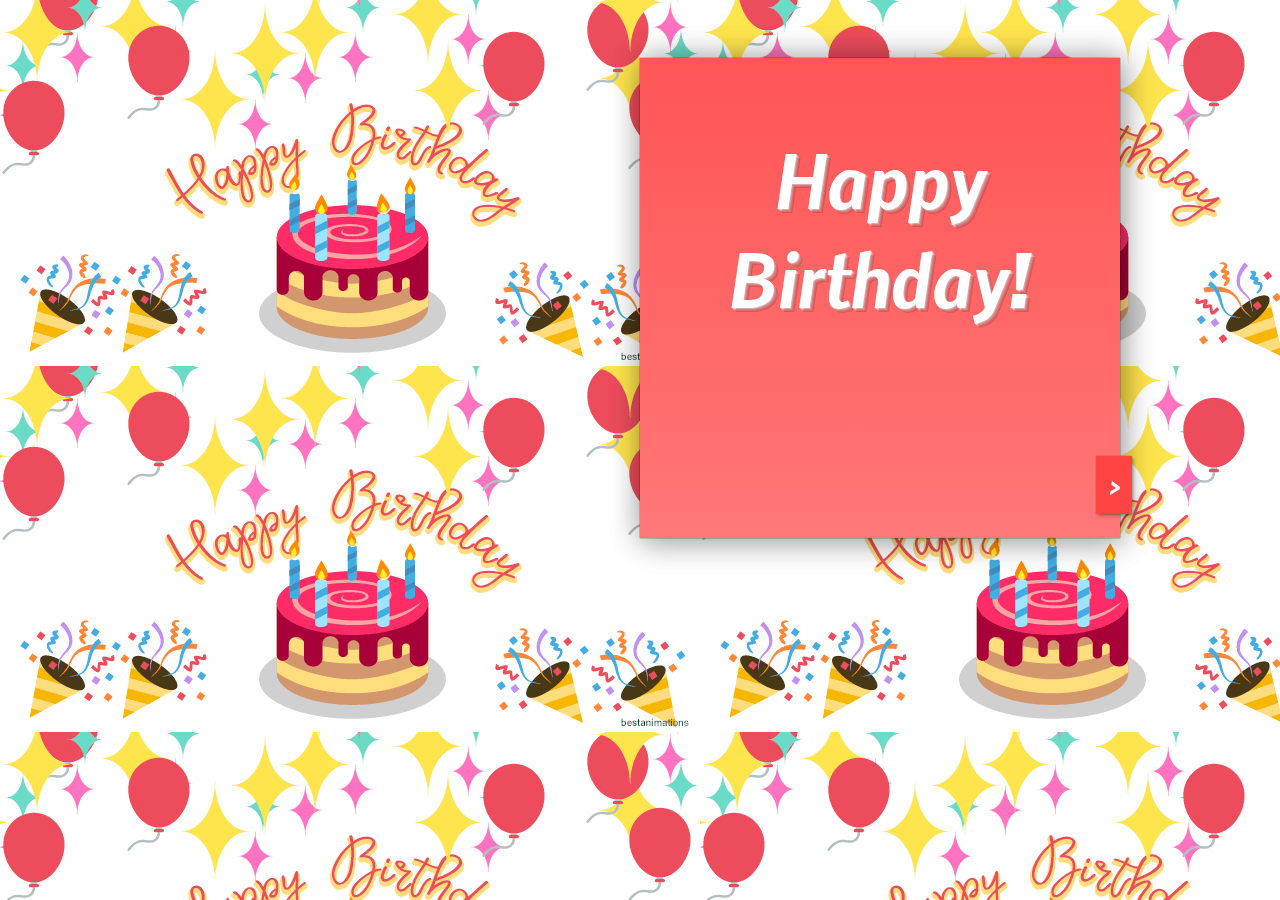
<file: Birthday.html>
<html>
<head>
  <meta name="viewport" content="width=device-width, initial-scale=1" />
  <meta http-equiv="Content-Type" content="text/html; charset=utf-8" />
  <style type="text/css">
    @import url(https://fonts.googleapis.com/css?family=Nobile:400italic,700italic);
@import url(https://fonts.googleapis.com/css?family=Dancing+Script);
* {
  box-sizing: border-box;
  -moz-box-sizing: border-box;
  -webkit-box-sizing: border-box;
}
body {
  background: #E5E5E5;
  background-image: url("bday1.gif");
  padding: 50px;
}

#card-front {
  color: #FFDFDF;
}

#card, #card-front, #card-inside {
  height: 480px;
}

.wrap {
    padding: 1.5em 2.5em;
    height: 100%;
}
#card-front, #card-inside {
  width: 50%;
  -webkit-box-shadow: 2px 2px 30px rgba(0, 0, 0, .25), 0 0 1px rgba(0, 0, 0, .5);
  -moz-box-shadow: 2px 2px 30px rgba(0, 0, 0, .25), 0 0 1px rgba(0, 0, 0, .5);
  box-shadow: 2px 2px 30px rgba(0, 0, 0, .25), 0 0 1px rgba(0, 0, 0, .5);
  position: absolute;
  left: 50%;
}


#card-inside .wrap {
    background: #FFEFEF;
    -webkit-box-shadow: inset 2px 0 1px rgba(0, 0, 0, .05);
    -moz-box-shadow: inset 2px 0 1px rgba(0, 0, 0, .05);
    box-shadow: inset 2px 0 1px rgba(0, 0, 0, .05);
}
#card {
    max-width: 960px;
    margin: 0 auto;
    transform-style: preserve-3d;
    -moz-transform-style: preserve-3d;
    -webkit-transform-style: preserve-3d;
    perspective: 5000px;
    -moz-perspective: 5000px;
    -webkit-perspective: 5000px;
    position: relative;
}

#card h1 {
    text-align: center;
    font-family: 'Nobile', sans-serif;
    font-style: italic;
    font-size: 70px;
    text-shadow: 
        4px 4px 0px rgba(0, 0, 0, .15),
        1px 1px 0 rgba(255, 200, 200, 255),
        2px 2px 0 rgba(255, 150, 150, 255),
        3px 3px 0 rgba(255, 125, 125, 255);
    color: #FFF;
}
#card-inside {
    font-size: 1.1em;
    line-height: 1.4;
    font-family: 'Nobile';
    color: #331717;
    font-style: italic;
}

p {
    margin-top: 1em;
}

p:first-child {
    margin-top: 0;
}

p.signed {
    margin-top: 1.5em;
    text-align: center;
    font-family: 'Dancing Script', sans-serif;
    font-size: 1.5em;
}

#card-front {
    background-color: #FF5555;
    background-image: linear-gradient(top, #FF5555 0%, #FF7777 100%);
    background-image: -moz-linear-gradient(top, #FF5555 0%, #FF7777 100%);
    background-image: -webkit-linear-gradient(top, #FF5555 0%, #FF7777 100%);
            transform-origin: left;
       -moz-transform-origin: left;
    -webkit-transform-origin: left;
            transition:         transform 1s linear;
       -moz-transition:    -moz-transform 1s linear;
    -webkit-transition: -webkit-transform 1s linear;
    position: relative;
}

#card-front .wrap {
            transition: background 1s linear;
       -moz-transition: background 1s linear;
    -webkit-transition: background 1s linear;
}

#card-front button {
  position: absolute;
  bottom: 1em;
  right: -12px;
  background: #F44;
  color: #FFF;
  font-family: 'Nobile', sans-serif;
  font-style: italic;
  font-weight: bold;
  font-size: 1.5em;
  padding: .5em;
  border: none;
  cursor: pointer;
          box-shadow: 2px 2px 3px rgba(0, 0, 0, .25), 0 0 1px rgba(0, 0, 0, .4);
     -moz-box-shadow: 2px 2px 3px rgba(0, 0, 0, .25), 0 0 1px rgba(0, 0, 0, .4);
  -webkit-box-shadow: 2px 2px 3px rgba(0, 0, 0, .25), 0 0 1px rgba(0, 0, 0, .4);
}

#card-front button:hover,
#card-front button:focus {
  background: #F22;
}

#close {
  display: none;
}

#card.open-fully #close,
#card-open-half #close {
  display: inline;
}

#card.open-fully #open {
  display: none;
}


#card.open-half #card-front,
#card.close-half #card-front {
            transform: rotateY(-90deg);
       -moz-transform: rotateY(-90deg);
    -webkit-transform: rotateY(-90deg);
}
#card.open-half #card-front .wrap {
    background-color: rgba(0, 0, 0, .5);
}

#card.open-fully #card-front,
#card.close-half #card-front {
  background: #FFEFEF;
}

#card.open-fully #card-front {
    transform: rotateY(-180deg);
    -moz-transform: rotateY(-180deg);
    -webkit-transform: rotateY(-180deg);
}

#card.open-fully #card-front .wrap {
    background-color: rgba(0, 0, 0, 0);
}

#card.open-fully #card-front .wrap *,
#card.close-half #card-front .wrap * {
   display: none;
}

footer {
  max-width: 500px;
  margin: 40px auto;
  font-family: 'Nobile', sans-serif;
  font-size: 14px;
  line-height: 1.6;
  color: #888;
  text-align: center;
}
  </style>
  </head>
<body>
  <div id="card">
    <div id="card-inside">
      <div class="wrap">
        <p>Hey,</p>
        <p>“A wish for you on your birthday, whatever you ask may you receive, whatever you seek may you find, whatever you wish may it be fulfilled on your birthday and always. Happy birthday!</p>
        <p>I will be there with you in your side whenever you seek me.
        </p>
        <p>always.</p>
        <p>Enjoy your Day . Stay Blessed nd Happy . Keep Smiling :)</p>
        
        <center><h4>from</h4></center>
        <p class="signed">Rasel Islam Babu</p>
        
      </div>
    </div>
    <div id="card-front">
      <div class="wrap">
        <h1>Happy Birthday!</h1>
      </div>
      <button id="open">&gt;</button>
      <button id="close">&lt;</button>
    </div>
  </div>
  <script>
    (function() {
  function $(id) {
    return document.getElementById(id);
  }

  var card = $('card'),
      openB = $('open'),
      closeB = $('close'),
      timer = null;
  console.log('wat', card);
  openB.addEventListener('click', function () {
    card.setAttribute('class', 'open-half');
    if (timer) clearTimeout(timer);
    timer = setTimeout(function () {
      card.setAttribute('class', 'open-fully');
      timer = null;
    }, 1000);
  });

  closeB.addEventListener('click', function () {
    card.setAttribute('class', 'close-half');
    if (timer) clearTimerout(timer);
    timer = setTimeout(function () {
      card.setAttribute('class', '');
      timer = null;
    }, 1000);
  });

}());

  </script>

<div style="visibility: hidden;">
<embed src="bday.mp3" autostart="true" loop="true">
</div>
<div style="visibility: hidden;">
<embed src="bday.mp3" autostart="true" loop="true">
</div>

  </body>
  </html>
</file>
